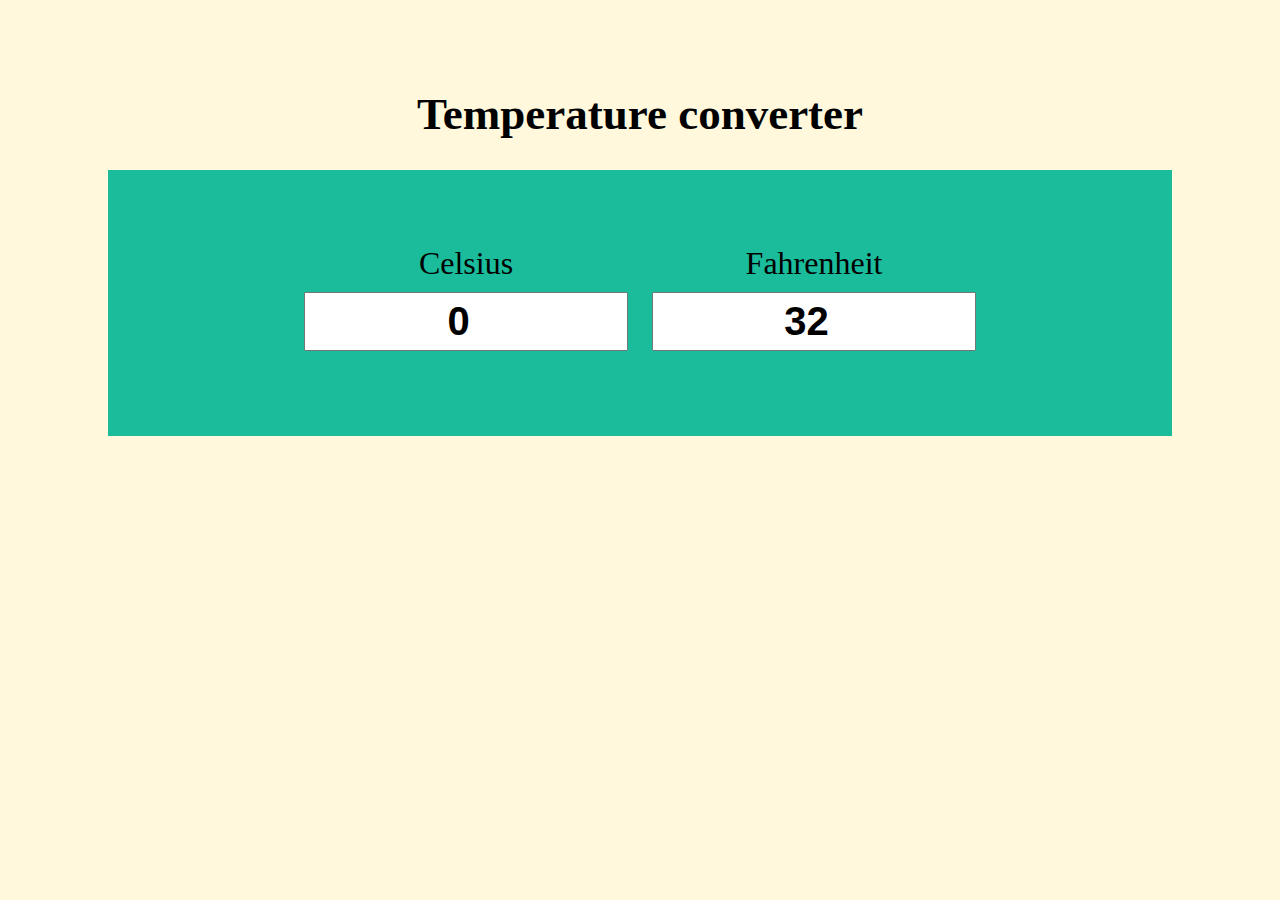
<file: 1-Temperature-converter-Project/index.html>
<!DOCTYPE html>
<html lang="en">

<head>
    <meta charset="UTF-8">
    <meta name="viewport" content="width=device-width, initial-scale=1.0">
    <link rel="stylesheet" href="./style.css">
    <title>Temperature converter</title>
</head>

<body>
    <h1>Temperature converter</h1>

    <div id="container">
        <div id="input-div">
            <label>Celsius</label><br>
            <input type="number" value="0" id="cel" class="inp">
        </div>
        <div id="input-div">
            <div>
                <label>Fahrenheit</label><br>
                <input type="number" value="32" id="fah" class="inp">
            </div>
        </div>
    </div>
   
</body>

<script src="./js/script.js"></script>

</html>
</file>
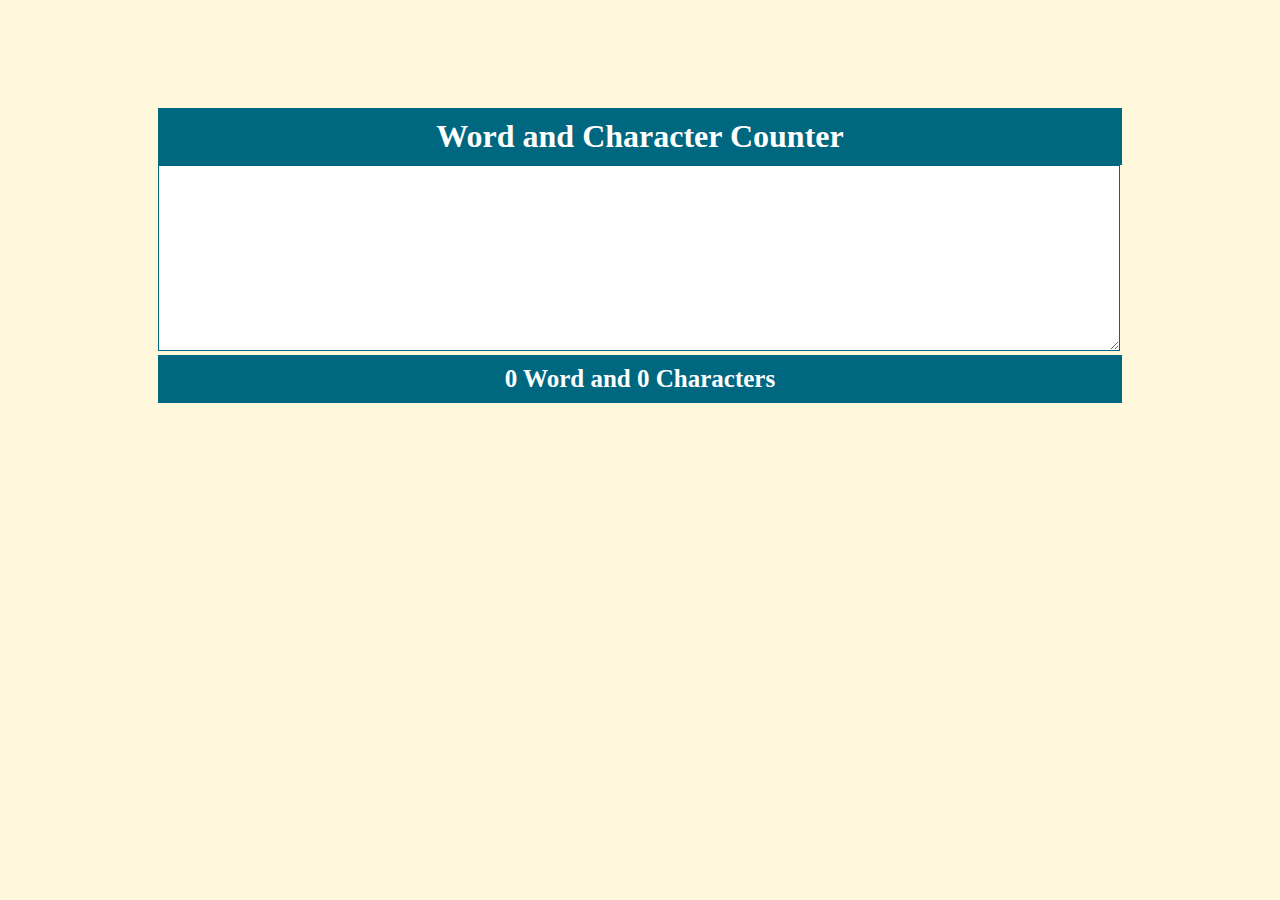
<file: 2-Word-Counter-Project/index.html>
<!DOCTYPE html>
<html lang="en">

<head>
    <meta charset="UTF-8">
    <meta name="viewport" content="width=device-width, initial-scale=1.0">
    <link rel="stylesheet" href="./style.css">
    <title>Word Counter</title>
</head>

<body>
    <h1>Word and Character Counter</h1>

    <textarea id="texbox" cols="30" rows="10"></textarea>

    <p>
        <span id="word">0</span> Word and
        <span id="char">0</span> Characters
    </p>
</body>

<script src="./js/script.js"></script>

</html>
</file>
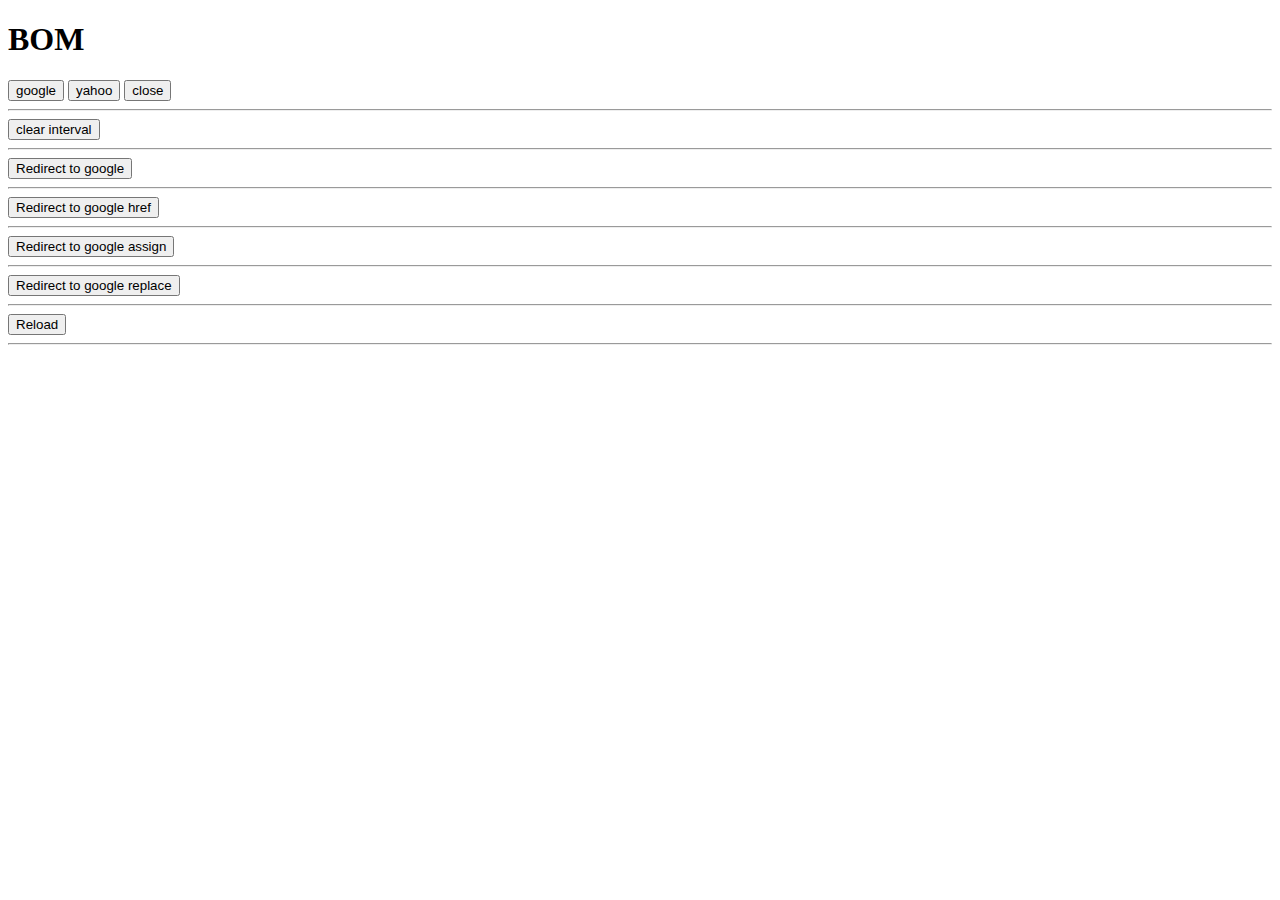
<file: BOM-js/index.html>
<!DOCTYPE html>
<html lang="en">

<head>
    <meta charset="UTF-8">
    <meta name="viewport" content="width=device-width, initial-scale=1.0">
    <title>Document</title>
</head>

<body>
    <h1>BOM</h1>

    <button id="btn">google</button>
    <button id="btn1">yahoo</button>
    <button id="btn2">close</button>
    <hr>

    <button id="btn4">clear interval</button>
    <hr>

    <button id="btn5" onclick="fun3">Redirect to google</button>
    <hr>
    <button id="btn6" onclick="fun4">Redirect to google href </button>
    <hr>
    <button id="btn7" onclick="fun5">Redirect to google assign</button>
    <hr>
    <button id="btn8" onclick="fun6">Redirect to google replace</button>
    <hr>
    <button id="btn9" onclick="fun7">Reload</button>
    <hr>

    <!-- <script src="./1-BOM.js"></script> -->
    <!-- <script src="./2-window.js"></script> -->
    <!-- <script src="./3-TIme-out-and-Time-interval.js"></script> -->
    <!-- <script src="./4-Location-object.js"></script>s -->
    <!-- <script src="./5-Navigator-Object.js"></script> -->
    <!-- <script src="./6-screen-Object.js"></script> -->
</body>

</html>
</file>
<file: 1-Temperature-converter-Project/style.css>
body {
    padding: 50px 100px;
    background-color: cornsilk;
}

h1 {
    text-align: center;
    font-size: 45px;

}

#container {
    text-align: center;
    background-color: #1abc9c;
    padding: 75px;
}

#input-div {
    display: inline-block;
}

.inp {
    padding: 5px 10px;
    margin: 10px;
    font-size: 40px;
    font-weight: bold;
    text-align: center;
    width: 300px;
}

label {
    font-size: 32px;
}
</file>
<file: 2-Word-Counter-Project/style.css>
body {
    padding: 100px 150px;
    background-color: cornsilk;
}

h1 {
    text-align: center;
    background-color: #006780;
    padding: 10px;
    color: white;
    margin: 0px;
}

#texbox {
    width: 99.2%;
    border-color: #006780;
    font-size: 15px;

}

p {
    text-align: center;
    background-color: #006780;
    color: white;
    padding: 10px;
    margin: 0px;
    font-size: 25px;
    font-weight: bold;

}
</file>
